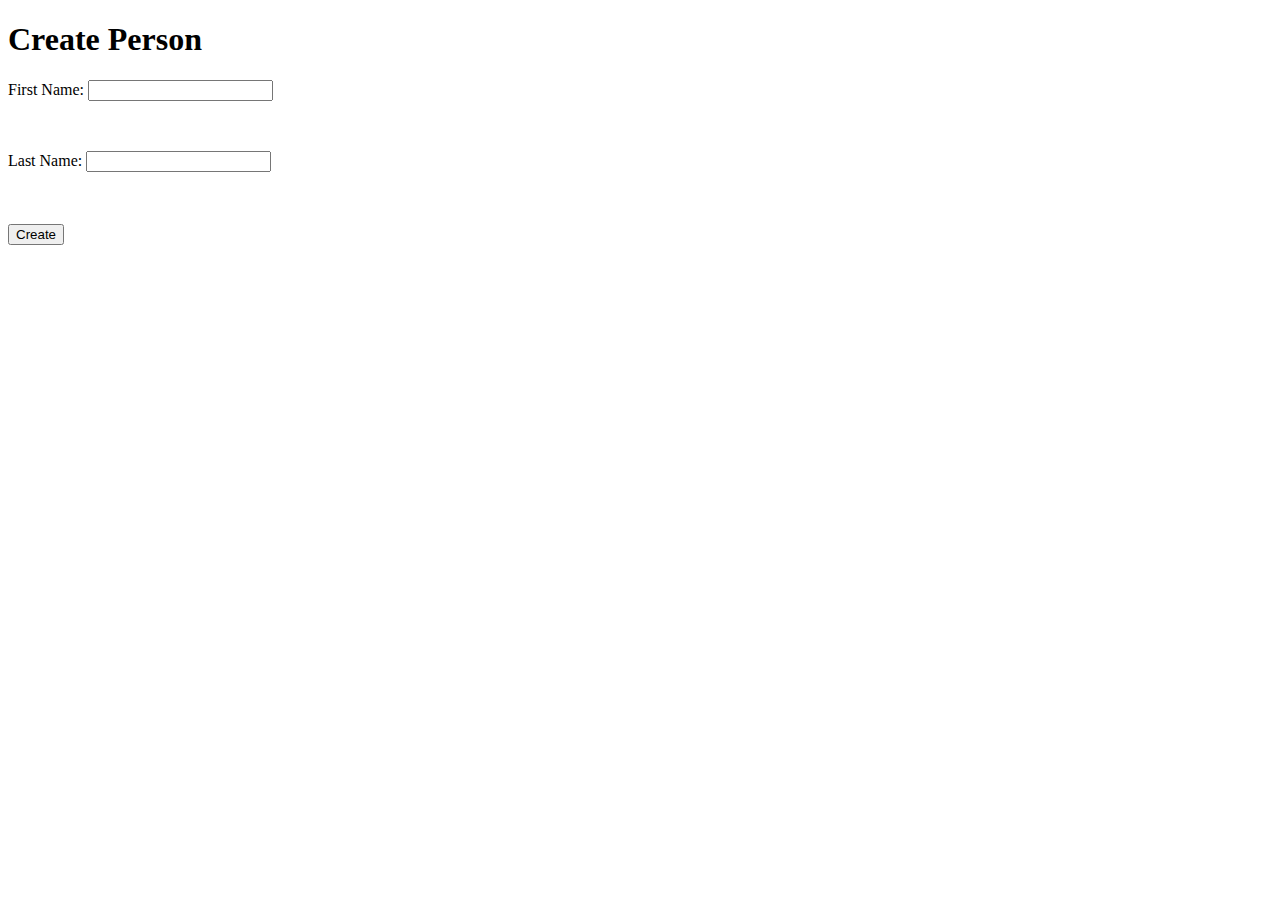
<file: src/main/resources/templates/addPerson.html>
<!DOCTYPE html>
<html lang="en">

<head>
    <meta charset="UTF-8">
    <meta http-equiv="X-UA-Compatible" content="IE=edge">
    <meta name="viewport" content="width=device-width, initial-scale=1.0">
    <title>Add a new Person Record</title>
</head>

<body>
    <h1>Create Person</h1>
    <form th:action="@{/addPerson}" th:object="${personForm}" method="POST">
        <p>First Name:
            <input type="text" th:field="*{firstName}">
        </p>
        <br>
        <p>Last Name:
            <input type="text" th:field="*{lastName}">
        </p>
        <br>
        <br>
        <input type="submit" value="Create">
    </form>

    <div th-if="${errorMessage}" th:text="${errorMessage}" style="color: red; font-style: italic;"></div>
</body>

</html>
</file>
